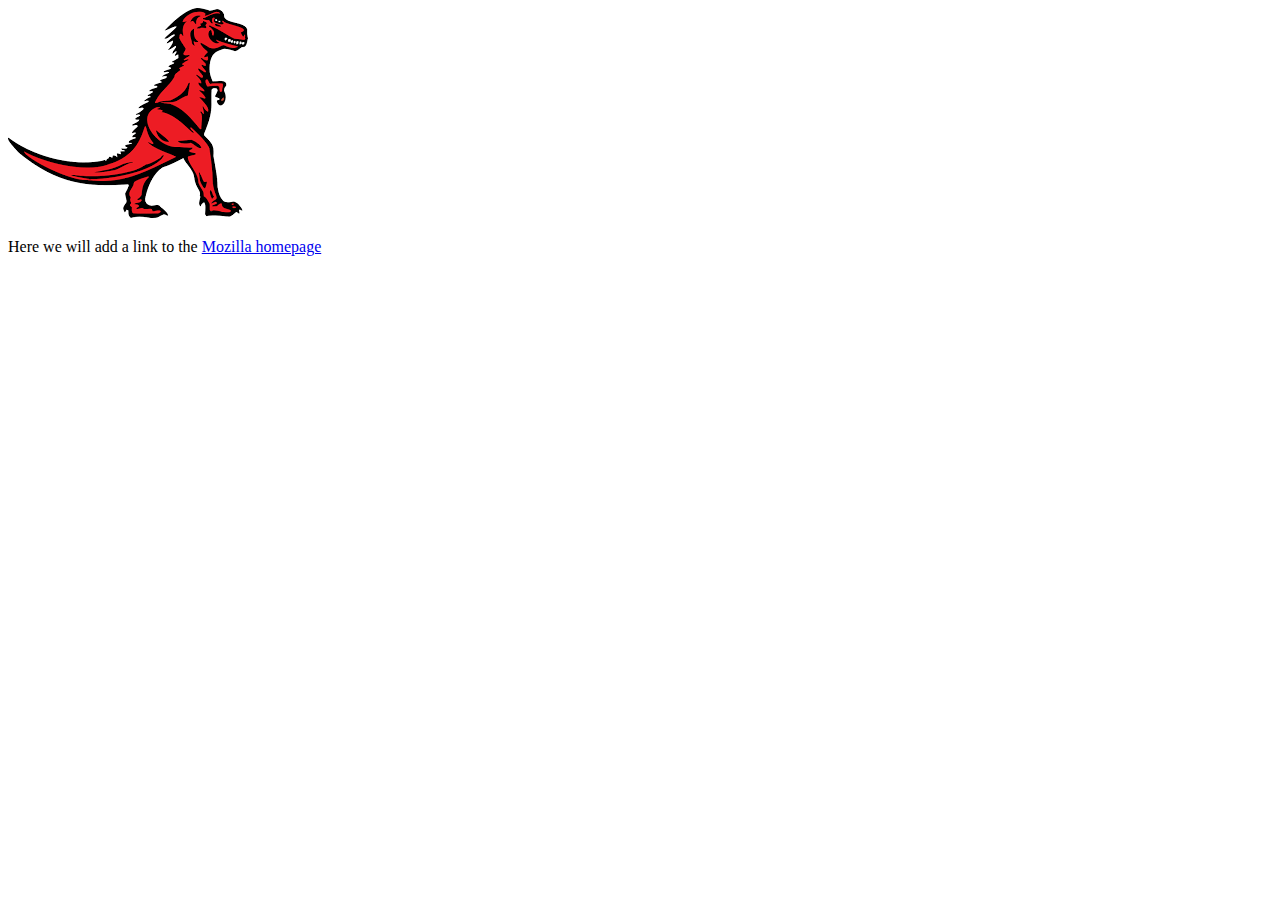
<file: lesson-dom/index.html>
<!DOCTYPE html>
<html lang="en-US">
  <head>
    <meta charset="utf-8">
    <meta name="viewport" content="width=device-width, initial-scale=1.0">
    <title>Simple DOM example</title>
  </head>
  <body>
      <section>
        <img src="dinosaur.png" alt="A red Tyrannosaurus Rex: A two legged dinosaur standing upright like a human, with small arms, and a large head with lots of sharp teeth.">
        <p>Here we will add a link to the <a href="https://www.mozilla.org/">Mozilla homepage</a></p>
      </section>
  </body>
</html>
</file>
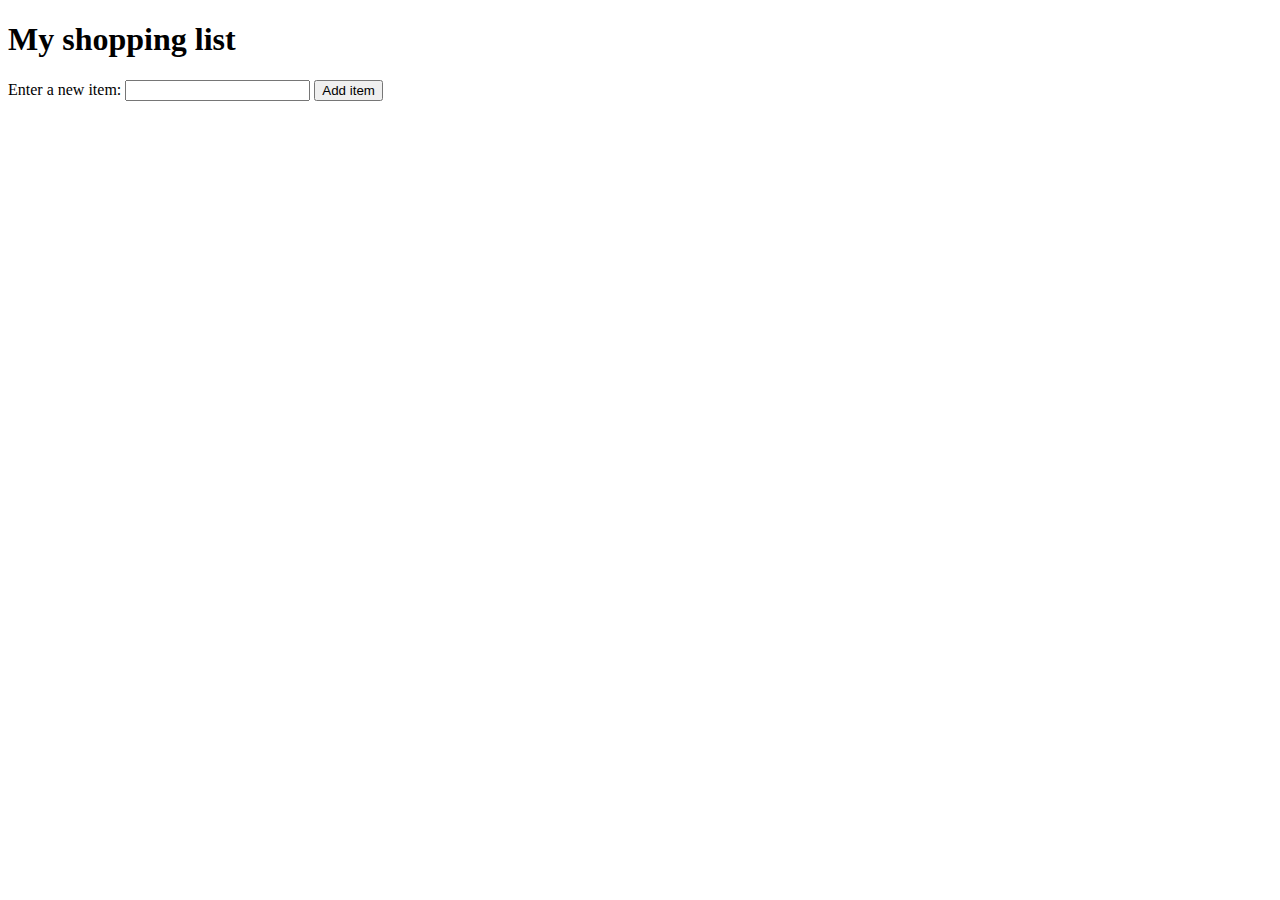
<file: lesson-dom/shopping-list/index.html>
<!DOCTYPE html>
<html lang="en-US">
  <head>
    <meta charset="utf-8">
    <meta name="viewport" content="width=device-width, initial-scale=1.0">
    <title>Shopping list example</title>
    <style>
      li {
        margin-bottom: 10px;
      }

      li button {
        font-size: 12px;
        margin-left: 20px;
        color: #666;
      }
    </style>
  </head>
  <body>

    <h1>My shopping list</h1>

    <div>
      <label for="item">Enter a new item:</label>
      <input type="text" name="item" id="item">
      <button>Add item</button>
    </div>

    <ul>

    </ul>

    <script src="script.js"></script>
  </body>
</html>
</file>
